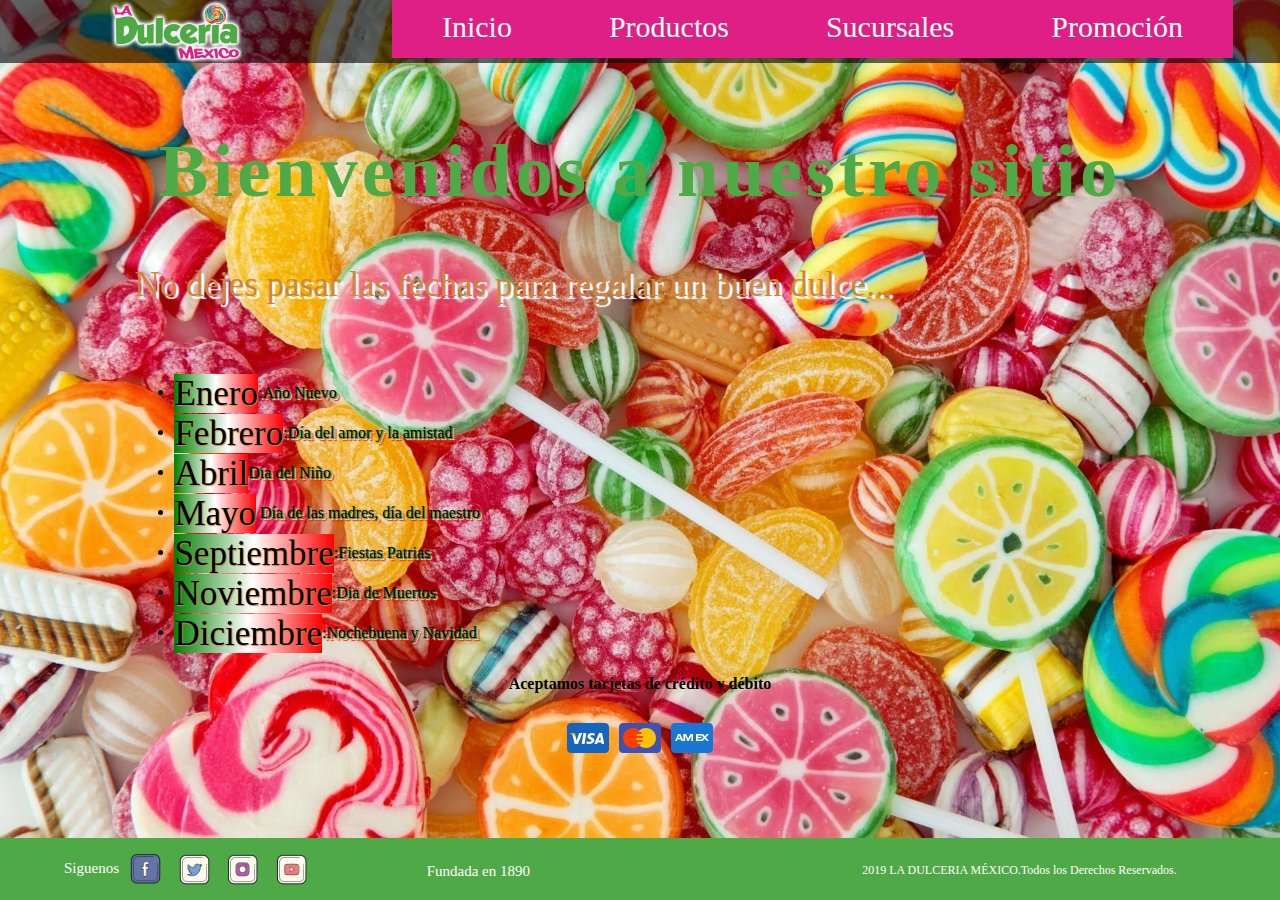
<file: index.html>
<!DOCTYPE html>
<html lang="en">
<head>
	<meta charset="UTF-8">
	<title>La Dulceria México</title>
<link rel="stylesheet" href="CSS/style.css">
<link rel="shortcut icon" href="IMG/icons8-christmas-candy-100.png">
</head>
<body>

	<header>
		<nav>
			<a href="#" title="logo"><img src="IMG/logo.png" alt="logo dulceria"></a>
			<ul>
				<li><a href="index.html">Inicio</a></li>
				<li><a href="producto.html">Productos</a></li>
				<li><a href="sucursales.html">Sucursales</a></li>
				<li><a href="promocion.html">Promoción</a></li>
			</ul>
		</nav>
	</header>
	
	<main>
		<div class="contenedor">
			<h1 id="bienvenido">
			Bienvenidos a nuestro sitio	
			</h1>
		<div>
			<p id="titulo_fechas">No dejes pasar las fechas para regalar un buen dulce...</p><br>
			<ul>
				<li class="meses"><span>Enero</span>:Año Nuevo</li>
				<li class="meses"><span>Febrero</span>:Día del amor y la amistad</li>
				<li class="meses"><span>Abril</span>Día del Niño</li>
				<li class="meses"><span>Mayo</span> Día de las madres, día del maestro</li>
				<li class="meses"><span>Septiembre</span>:Fiestas Patrias</li>
				<li class="meses"><span>Noviembre</span>:Dia de Muertos</li>
				<li class="meses"><span>Diciembre</span>:Nochebuena y Navidad</li>
			</ul>
			<center>
				<h4>Aceptamos tarjetas de crédito y débito</h4>
				<img src="IMG/icons8-visa-48.png" alt="VISA">
				<img src="IMG/icons8-mastercard-48.png" alt="MASTERCARD">
				<img src="IMG/icons8-american-express-48.png" alt=AMERICANEXPRESS"">
			</center>
		</div>
		</div>
	</main>

<footer>
	<div class="redes">
		<span> Siguenos </span>
		<a href="https://facebook.com" target="-blank"><img src="IMG/icons8-facebook-100.png" alt=""></a>
		<a href="https://twitter.com" target="_blank"><img src="IMG/icons8-twitter-100.png" alt=""></a>
		<a href="https://instagram.com" target="_blank"><img src="IMG/icons8-instagram-100.png" alt=""></a>
		<a href="https://www.youtube.com/" target="_blank"><img src="IMG/icons8-play-button-100.png" alt=""></a>
	</div>
	<span>Fundada en 1890</span>
	<span>2019 LA DULCERIA MÉXICO.Todos los Derechos Reservados.</span>
</footer>
</body>
</html>
</file>
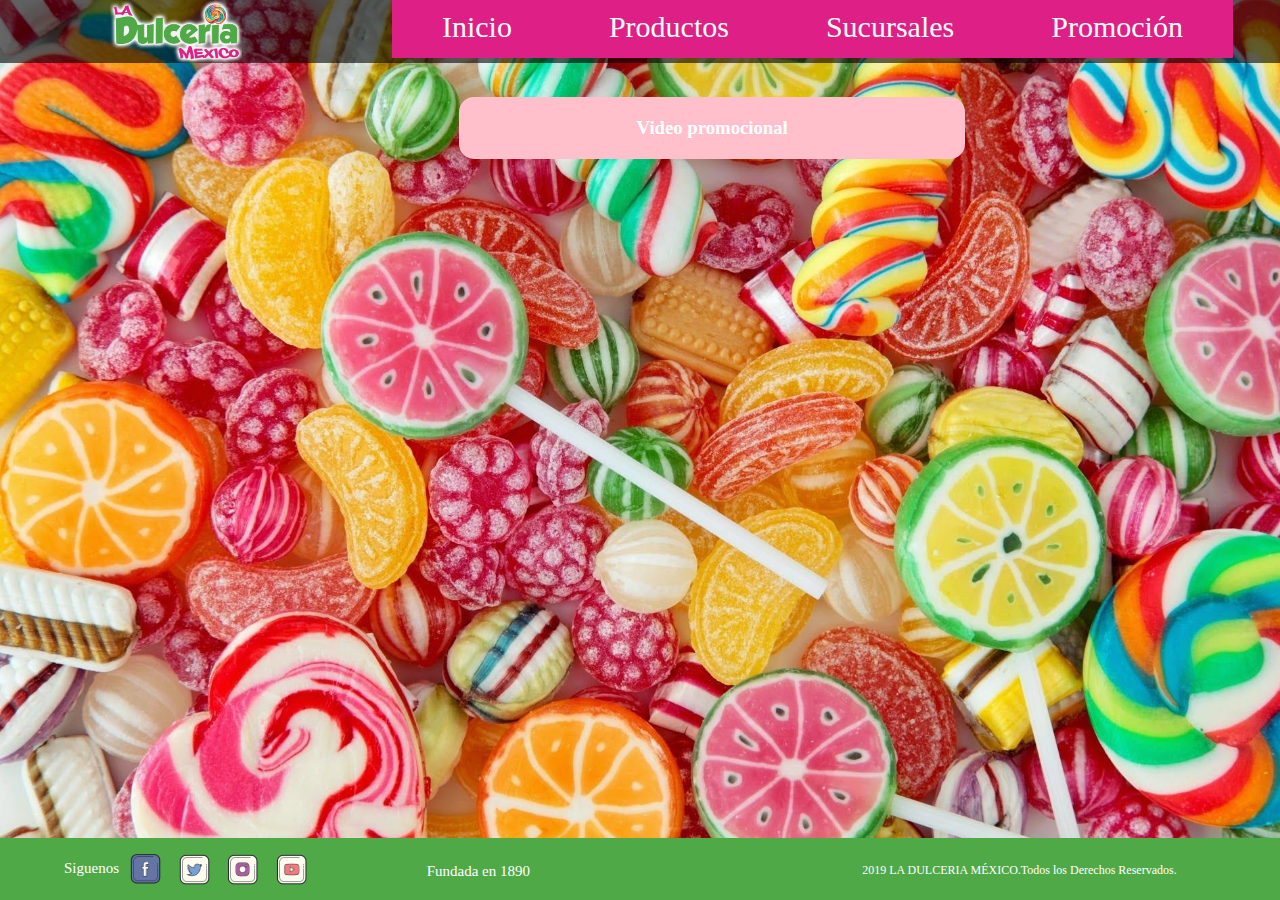
<file: promocion.html>
<!DOCTYPE html>
<html lang="en">
<head>
	<meta charset="UTF-8">
	<title>La Dulceria México</title>
<link rel="stylesheet" href="CSS/style.css">
<link rel="stylesheet" href="index.html">
<link rel="shortcut icon" href="IMG/icons8-christmas-candy-100.png">
</head>
<body>

	<header>
		<nav>
			<a href="index.html" title="logo"><img src="IMG/logo.png" alt="logo dulceria"></a>
			<ul>
				<li><a href="index.html">Inicio</a></li>
				<li><a href="producto.html">Productos</a></li>
				<li><a href="sucursales.html">Sucursales</a></li>
				<li><a href="promocion.html">Promoción</a></li>
			</ul>
		</nav>
	</header>
	
	<main>
		
		<div class="contenedor">
			<div class="video">
				
				<h3>Video promocional</h3>
				<iframe width="560" height="315" src="https://www.youtube.com/embed/_L2QhZp0MM0" frameborder="0" allow="accelerometer; autoplay; encrypted-media; gyroscope; picture-in-picture" allowfullscreen></iframe>

			</div>
		</div>



	</main>

<footer>
	<div class="redes">
		<span> Siguenos </span>
		<a href="https://facebook.com" target="-blank"><img src="IMG/icons8-facebook-100.png" alt=""></a>
		<a href="https://twitter.com" target="_blank"><img src="IMG/icons8-twitter-100.png" alt=""></a>
		<a href="https://instagram.com" target="_blank"><img src="IMG/icons8-instagram-100.png" alt=""></a>
		<a href="https://www.youtube.com/" target="_blank"><img src="IMG/icons8-play-button-100.png" alt=""></a>
	</div>
	<span>Fundada en 1890</span>
	<span>2019 LA DULCERIA MÉXICO.Todos los Derechos Reservados.</span>
</footer>
</body>
</html>
</file>
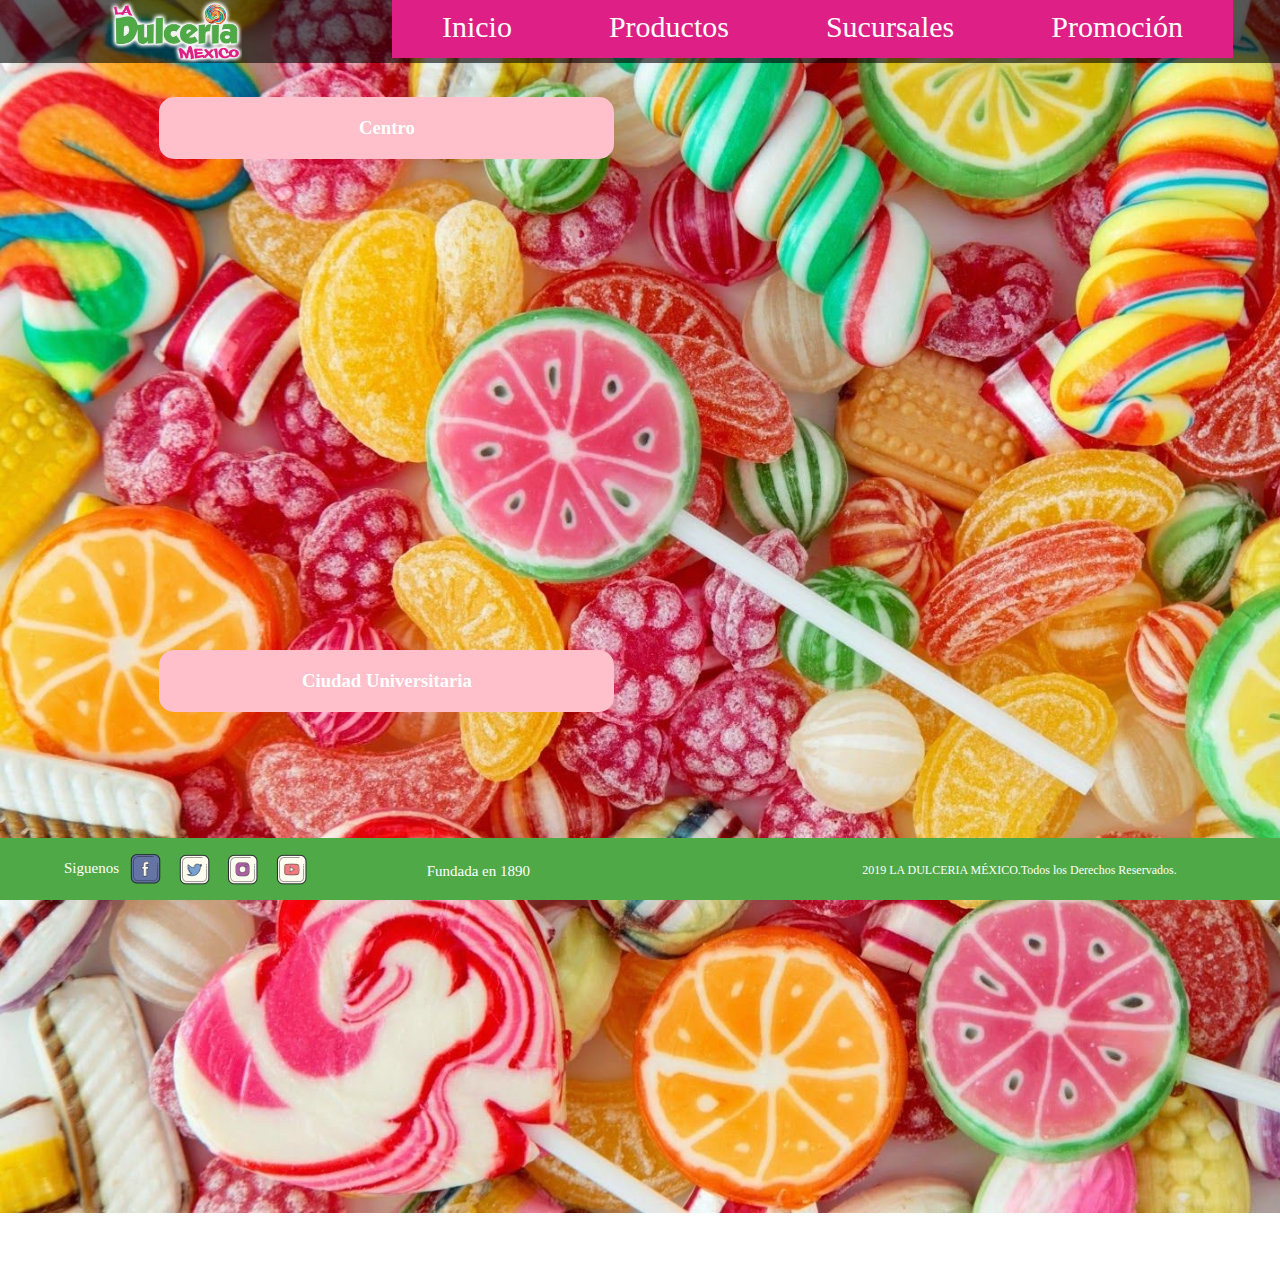
<file: sucursales.html>
<!DOCTYPE html>
<html lang="en">
<head>
	<meta charset="UTF-8">
	<title>La Dulceria México</title>
<link rel="stylesheet" href="CSS/style.css">
<link rel="stylesheet" href="index.html">
<link rel="shortcut icon" href="IMG/icons8-christmas-candy-100.png">
</head>
<body>

	<header>
		<nav>
			<a href="index.html" title="logo"><img src="IMG/logo.png" alt="logo dulceria"></a>
			<ul>
				<li><a href="index.html">Inicio</a></li>
				<li><a href="producto.html">Productos</a></li>
				<li><a href="sucursales.html">Sucursales</a></li>
				<li><a href="promocion.html">Promoción</a></li>
			</ul>
		</nav>
	</header>
	
	<main>
		
		<div class="contenedor">
			<div class="ubicacion">
				
			<h3>Centro</h3>
			<iframe src="https://www.google.com/maps/embed?pb=!1m18!1m12!1m3!1d60200.09631386359!2d-99.17363222089843!3d19.433738099999996!2m3!1f0!2f0!3f0!3m2!1i1024!2i768!4f13.1!3m3!1m2!1s0x85d1f92cb7fd544f%3A0x2629d2d4250c7669!2sCielito+Querido+Caf%C3%A9+Madero!5e0!3m2!1ses-419!2smx!4v1560527571301!5m2!1ses-419!2smx" width="600" height="450" frameborder="0" style="border:0" allowfullscreen></iframe>

			</div>
		<div class="ubicacion">
			
			<h3>Ciudad Universitaria</h3>
		<iframe src="https://www.google.com/maps/embed?pb=!1m18!1m12!1m3!1d3764.8648171341665!2d-99.18692048509155!3d19.331671448909567!2m3!1f0!2f0!3f0!3m2!1i1024!2i768!4f13.1!3m3!1m2!1s0x85ce00015be0a713%3A0x3fc11681a8244370!2sFacultad+de+Ingenier%C3%ADa%2C+UNAM!5e0!3m2!1ses-419!2smx!4v1560527721852!5m2!1ses-419!2smx" width="600" height="450" frameborder="0" style="border:0" allowfullscreen></iframe>

		</div>
		</div>

	</main>

<footer>
	<div class="redes">
		<span> Siguenos </span>
		<a href="https://facebook.com" target="-blank"><img src="IMG/icons8-facebook-100.png" alt=""></a>
		<a href="https://twitter.com" target="_blank"><img src="IMG/icons8-twitter-100.png" alt=""></a>
		<a href="https://instagram.com" target="_blank"><img src="IMG/icons8-instagram-100.png" alt=""></a>
		<a href="https://www.youtube.com/" target="_blank"><img src="IMG/icons8-play-button-100.png" alt=""></a>
	</div>
	<span>Fundada en 1890</span>
	<span>2019 LA DULCERIA MÉXICO.Todos los Derechos Reservados.</span>
</footer>
</body>
</html>
</file>
<file: CSS/style.css>
body{
	background-image:url(../IMG/dulcesFondo.jpg);
	background-repeat: no-repeat;
	background-size: cover;
}

nav{
	background-color: rgba(0,0,0,.6);
	position: fixed;
	left: 0;
	top:0;
	width: 100%;
	height: auto;
	z-index: 99;
}

nav a > img{
	height: 63px;
	margin-left: 110px;
	vertical-align: bottom;

}
nav ul{
	display: inline-block;
	position: absolute;
	margin-left: 110px;
	margin-top: 10px;
}

nav ul>li{

	list-style: none;
	display: inline;
	background-color: #DE1F86;
	padding: 15px 50px;
	margin-right: -7px;
	font-size: 30px;
}

li a{
	text-decoration: none;
	color: white;

}

footer{
	width: 100%;
	height: 50px;
	position: fixed;
	bottom: 0px;
	left: 0px;
	background-color: #50A947;
	padding-top: 12PX;

}
.redes{
	display: inline-block;
	position: absolute;
	top: 15%;
	left: 5%;
	color: white;
	font-size: 15px;
}
.redes a> img{
	height: 45px;
	vertical-align: middle;

}

footer > span{
	float: right;
	color: white;
	position: relative;
	top: 25%;
	font-size: 12px;
}

footer div + span{
	float: top;
	right: 750px;
	font-size: 15px;
}

main{
	position: relative;
	top: 70px;
	display: inline-block;
	padding-bottom: 90px;
	width: 100%;
}

.contenedor{
	margin-left: 10%;
	margin-right: 10%;

}

#bienvenido {
	text-align: center;
	color: #50A947;
	font-size: 75px;
	letter-spacing: 4px;
}

.meses{
	text-shadow: 1.5px 1.5px 1.5px green, 2.5px 2.5px 1px white, 3.5px 3.5px 1px red;
}

li > span {
	font-size: 35px;
	vertical-align: middle;
	background-image: linear-gradient(to right, green, white, red);
	text-shadow: 1px 1px 1px peru;
}

#titulo_fechas{
	font-size: 35px;
	color: peru;
	text-shadow: 3px 3px 1px white;
}

#productos{

	text-align: center;
	color: white;
	font-size: 75px;
	letter-spacing: 4px;
}

.listado{
	background-color: rgba(255,255,255,0.8);
	width: 20%;
	height: 500px;
	border-radius: 0 0 0 20px;
	display: inline-block;
	margin:0 70px;
}

.card{
	box-shadow: 5px 7px 8px 0 rgba(0,0,0,0.3);
	width: 100%;
	border-radius: 0px 20px;
	background-color: white;
	color: #DE1F86;
	display: inline-block;
	margin-bottom: 15px;
}

.contenedor_card{
	padding:2px 16px;

}

.ubicacion{
	display: inline-block;
	padding: 0px 25px;
	margin-right: 0%;
	text-align: center;
	width: 45%;
}

div .ubicacion > h3{
	background-color: pink;
	padding: 20px 0;
	border-radius: 15px;
	color: white;
}

iframe{
	width: 100%;
	height: 450px;
}

.video{
	display: inline-block;
	padding: 0 325px;
	margin-right: 0%;
	text-align: center;
	width: 50%;
}

div.video> h3 {

	background-color: pink;
	padding: 20px 0;
	border-radius: 15px;
	color: white;

}
</file>
